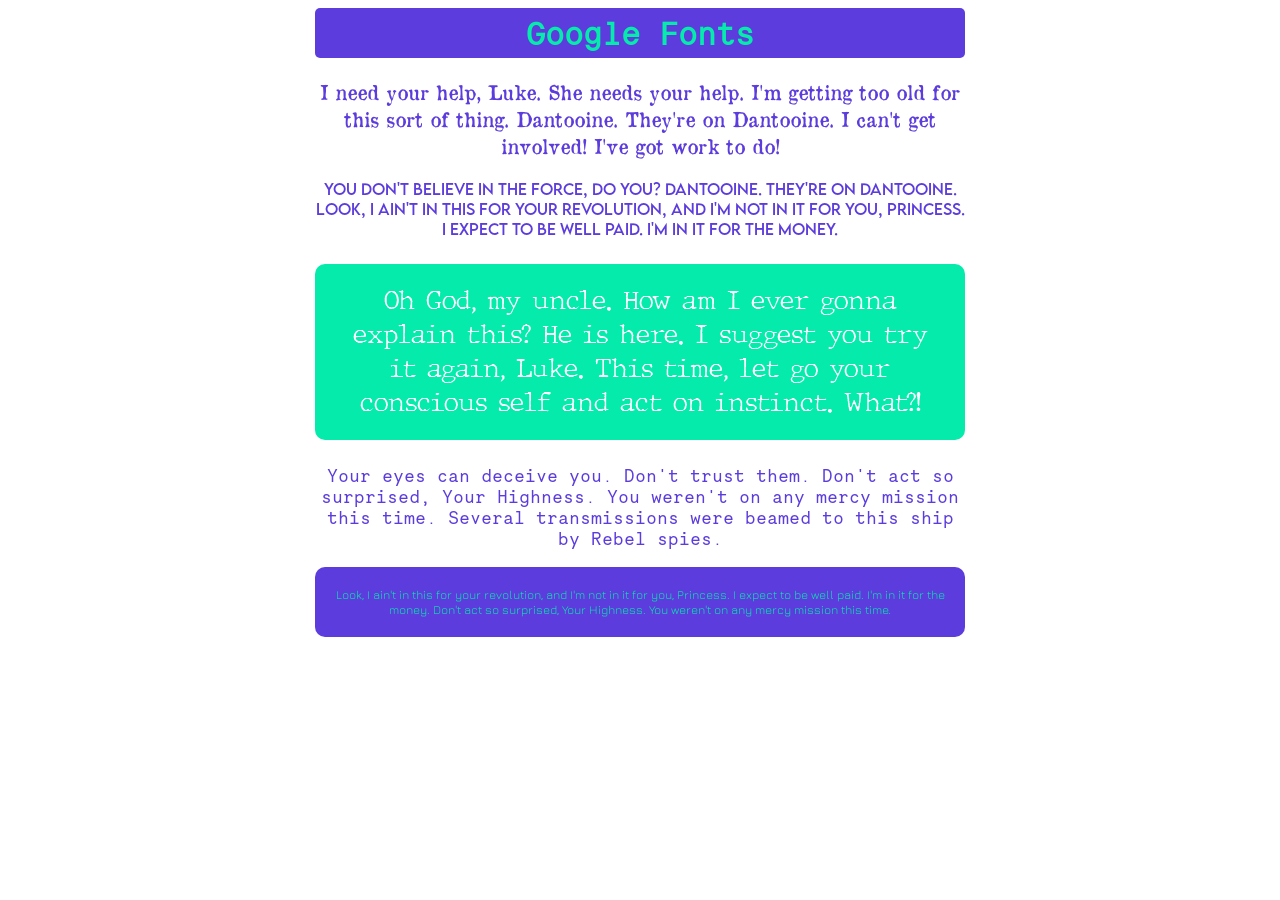
<file: index.html>
<!DOCTYPE html>
<html lang="en">

<head>
    <meta charset="UTF-8">
    <meta name="viewport" content="width=device-width, initial-scale=1.0">
    <link rel="stylesheet" href="./assets/css/style.css">
    <title>Fonts</title>
</head>

<body>
    <h1>Google Fonts</h1>
    <main>
        <article>
            <p>
                I need your help, Luke. She needs your help. I'm getting too old for
                this sort of thing. Dantooine. They're on Dantooine. I can't get
                involved! I've got work to do!
            </p>
        </article>
        <article>
            <p>
                You don't believe in the Force, do you? Dantooine. They're on Dantooine.
                Look, I ain't in this for your revolution, and I'm not in it for you,
                Princess. I expect to be well paid. I'm in it for the money.
            </p>
        </article>
        <article>
            <p>
                Oh God, my uncle. How am I ever gonna explain this? He is here. I
                suggest you try it again, Luke. This time, let go your conscious self
                and act on instinct. What?!
            </p>
        </article>
        <article>
            <p>
                Your eyes can deceive you. Don't trust them. Don't act so surprised,
                Your Highness. You weren't on any mercy mission this time. Several
                transmissions were beamed to this ship by Rebel spies.
            </p>
        </article>
        <article>
            <p>
                Look, I ain't in this for your revolution, and I'm not in it for you,
                Princess. I expect to be well paid. I'm in it for the money. Don't act
                so surprised, Your Highness. You weren't on any mercy mission this time.
            </p>
        </article>
    </Main>

</body>

</html>
</file>
<file: assets/css/style.css>
@font-face {
    font-family: "mono";
    src: url("../fonts/TT Interphases Pro Mono Trial Regular.ttf");
}
@font-face {
    font-family: "JHM";
    src: url("../fonts/JMH Typewriter-Thin.ttf");
}
@font-face {
    font-family: "lemon";
    src: url("../fonts/LEMONMILK-Regular.otf");
}
@font-face {
    font-family: "oldNewspaper";
    src: url("../fonts/OldNewspaperTypes.ttf");
}
@font-face {
    font-family: "necto";
    src: url("../fonts/NectoMono-Regular.otf");
}
@font-face {
    font-family: "jura";
    src: url("../fonts/Jura-VariableFont_wght.ttf");
}

body {
    text-align: center;
}

h1 {
    background-color: #5c3cdc;
    margin: 0 auto;
    color: #04ebac;
    width: 650px;
    border-radius: 5px;
    font-family: "mono";
    padding: 5px 0;
}

main {
    color: #5c3cdc;
    margin: 0 auto;
    width: 650px;
}

article:nth-of-type(1) p {
    font-family: "oldNewspaper"; 
    font-size: 20px;
}

article:nth-of-type(2) p {
    font-family: "lemon"; 
    font-size: 15px;
}

article:nth-of-type(3) p {
    font-family: "JHM"; 
    font-size: 25px;
    color:#ffffff;
    background-color: #04ebac;
    padding: 20px;
    border-radius: 10px;
}

article:nth-of-type(4) p {
    font-family: "necto"; 
    font-size: 18px;
}

article:nth-of-type(5) p {
    font-family: "jura";
    font-size: 12px;
    color:#04ebac;
    background-color: #5c3cdc;
    padding: 20px;
    border-radius: 10px;
}
</file>
